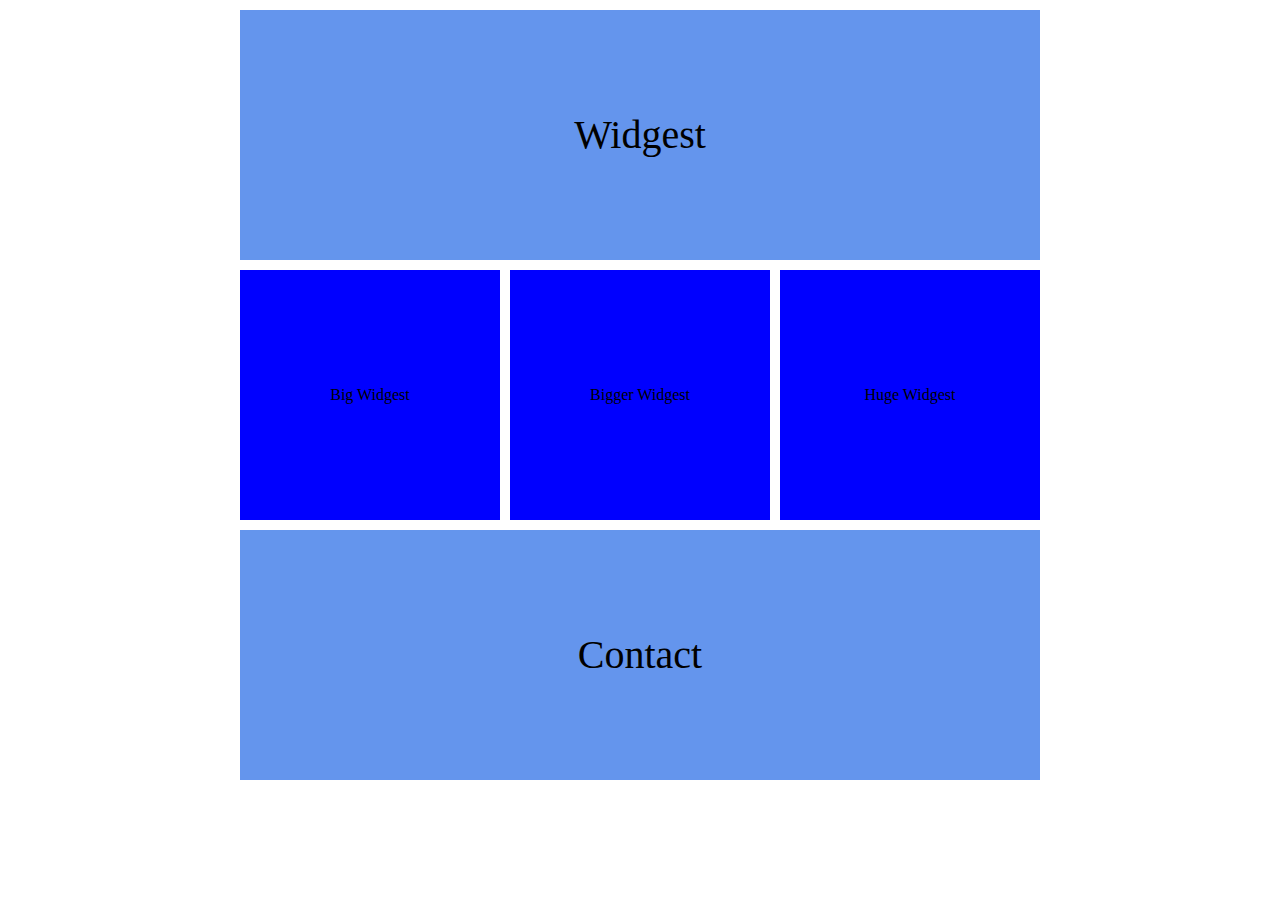
<file: hm2/index.html>
<!doctype html>
<html lang="en">
<head>
    <meta charset="UTF-8">
    <meta name="viewport"
          content="width=device-width, user-scalable=no, initial-scale=1.0, maximum-scale=1.0, minimum-scale=1.0">
    <meta http-equiv="X-UA-Compatible" content="ie=edge">
    <title>Document</title>
    <link rel="stylesheet" href="main.css">
    <link rel="stylesheet" href="normalize.css">
</head>
<body>
<div class="container">
    <div class="target"><p>Widgest</p></div>
    <div class="box">
        <div class="boxmini"><p>Big Widgest</p></div>
        <div class="boxmini"><p>Bigger Widgest</p></div>
        <div class="boxmini"><p>Huge Widgest</p></div>
    </div>
    <div class="target">Contact</div>
</div>
</body>
</html>
</file>
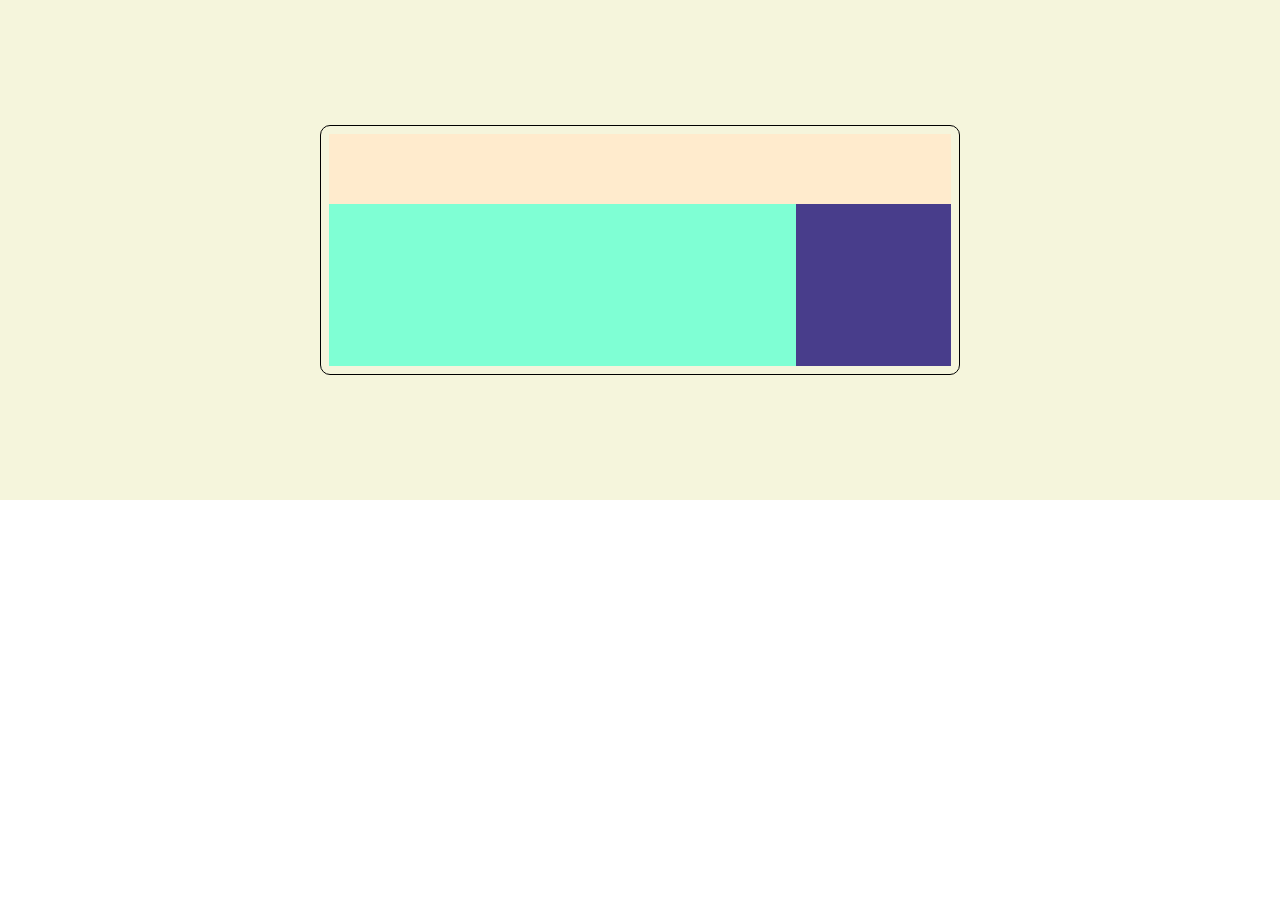
<file: hm4/index.html>
<!doctype html>
<html lang="en">
<head>
    <meta charset="UTF-8">
    <meta name="viewport"
          content="width=device-width, user-scalable=no, initial-scale=1.0, maximum-scale=1.0, minimum-scale=1.0">
    <meta http-equiv="X-UA-Compatible" content="ie=edge">
    <title>Document</title>
    <link rel="stylesheet" href="main.css">
    <link rel="stylesheet" href="media.css">
    <link rel="stylesheet" href="normalize.css">
</head>
<body>
    <div class="container">
        <div class="boxs">
            <div class="box1"></div>
            <div class="box2">
                <div class="boxA"></div>
                <div class="boxB"></div>
            </div>
    </div>
</body>
</html>
</file>
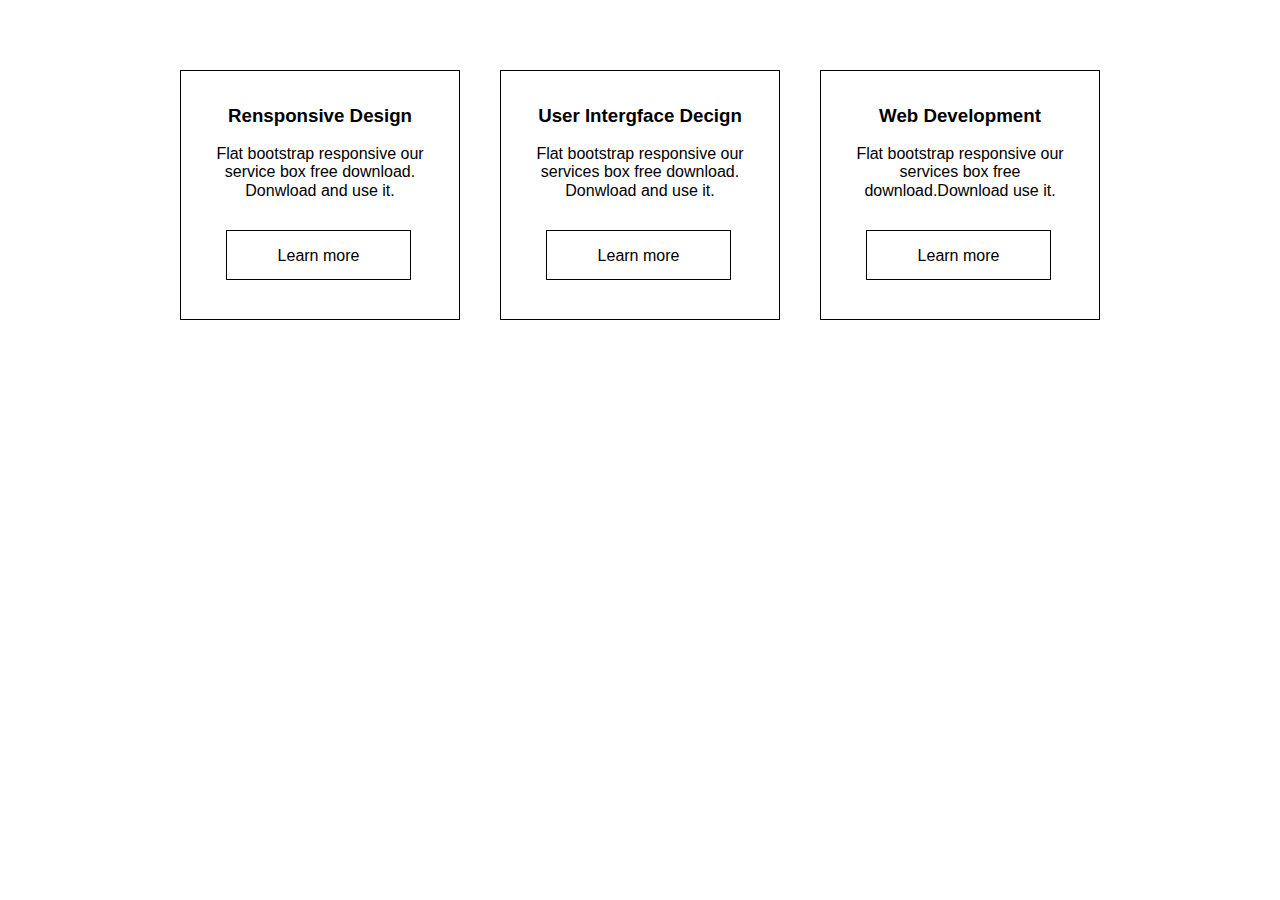
<file: hm2/example2/index.html>
<!doctype html>
<html lang="en">
<head>
    <meta charset="UTF-8">
    <meta name="viewport"
          content="width=device-width, user-scalable=no, initial-scale=1.0, maximum-scale=1.0, minimum-scale=1.0">
    <meta http-equiv="X-UA-Compatible" content="ie=edge">
    <title>Document</title>
    <link rel="stylesheet" href="main.css">
    <link rel="stylesheet" href="../normalize.css">
</head>
<body>
<div class="container">
    <div class="target">
        <h3>Rensponsive Design</h3>
        <p>Flat bootstrap responsive our service box free download. Donwload and use it.
        <div class="mini"><p>Learn more</p></div>
    </div>
    <div class="target">
        <h3>User Intergface Decign</h3>
        <p>Flat bootstrap responsive our services box free download. Donwload and use it.</p>
        <div class="mini"><p>Learn more</p></div>
    </div>
    <div class="target">
        <h3>Web Development</h3>
        <p>Flat bootstrap responsive our services box free download.Download use it.</p>
        <div class="mini"><p>Learn more</p></div>
    </div>
</div>
</body>
</html>
</file>
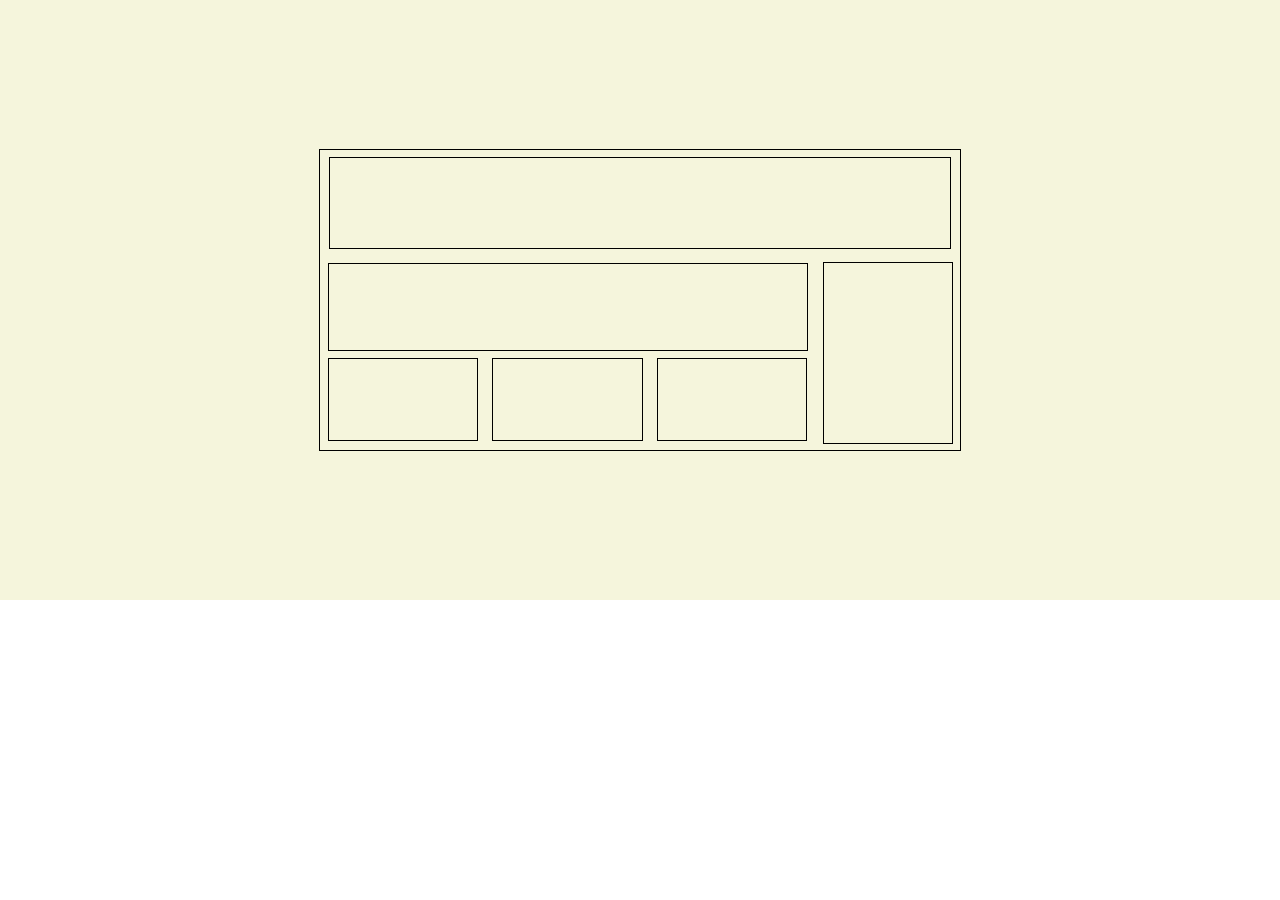
<file: hm4/card1/index.html>
<!doctype html>
<html lang="en">
<head>
    <meta charset="UTF-8">
    <meta name="viewport"
          content="width=device-width, user-scalable=no, initial-scale=1.0, maximum-scale=1.0, minimum-scale=1.0">
    <meta http-equiv="X-UA-Compatible" content="ie=edge">
    <title>Document</title>
    <link rel="stylesheet" href="main.css">
    <link rel="stylesheet" href="media.css">
    <link rel="stylesheet" href="../normalize.css">
</head>
<body>
<!--<div class="container">-->
<!--    <div class="boxs">-->
<!--        <div class="box1">-->
<!--            <div class="boxx"></div>-->
<!--        </div>-->
<!--        <div class="box2">-->
<!--            <div class="boxA">-->
<!--                <div class="boxA1">-->
<!--                    <div class="boxA11"></div>-->
<!--                </div>-->
<!--                <div class="boxA2">-->
<!--                    <div class="box-a"></div>-->
<!--                    <div class="box-b"></div>-->
<!--                    <div class="box-c"></div>-->
<!--                </div>-->

<!--            </div>-->
<!--            <div class="boxB">-->
<!--                <div class="boxBb"></div>-->
<!--            </div>-->
<!--        </div>-->
<!--    </div>-->


<!--</div>-->
</body>
     <div class="container">
         <div class="boxs">
             <div class="box1"></div>
             <div class="box2">
                 <div class="box2a"></div>
                 <div class="box2b">
                     <div class="box2bb"></div>
                     <div class="box2bb"></div>
                     <div class="box2bb"></div>
                 </div>
             </div>
             <div class="box3"></div>
         </div>
     </div>
</html>
</file>
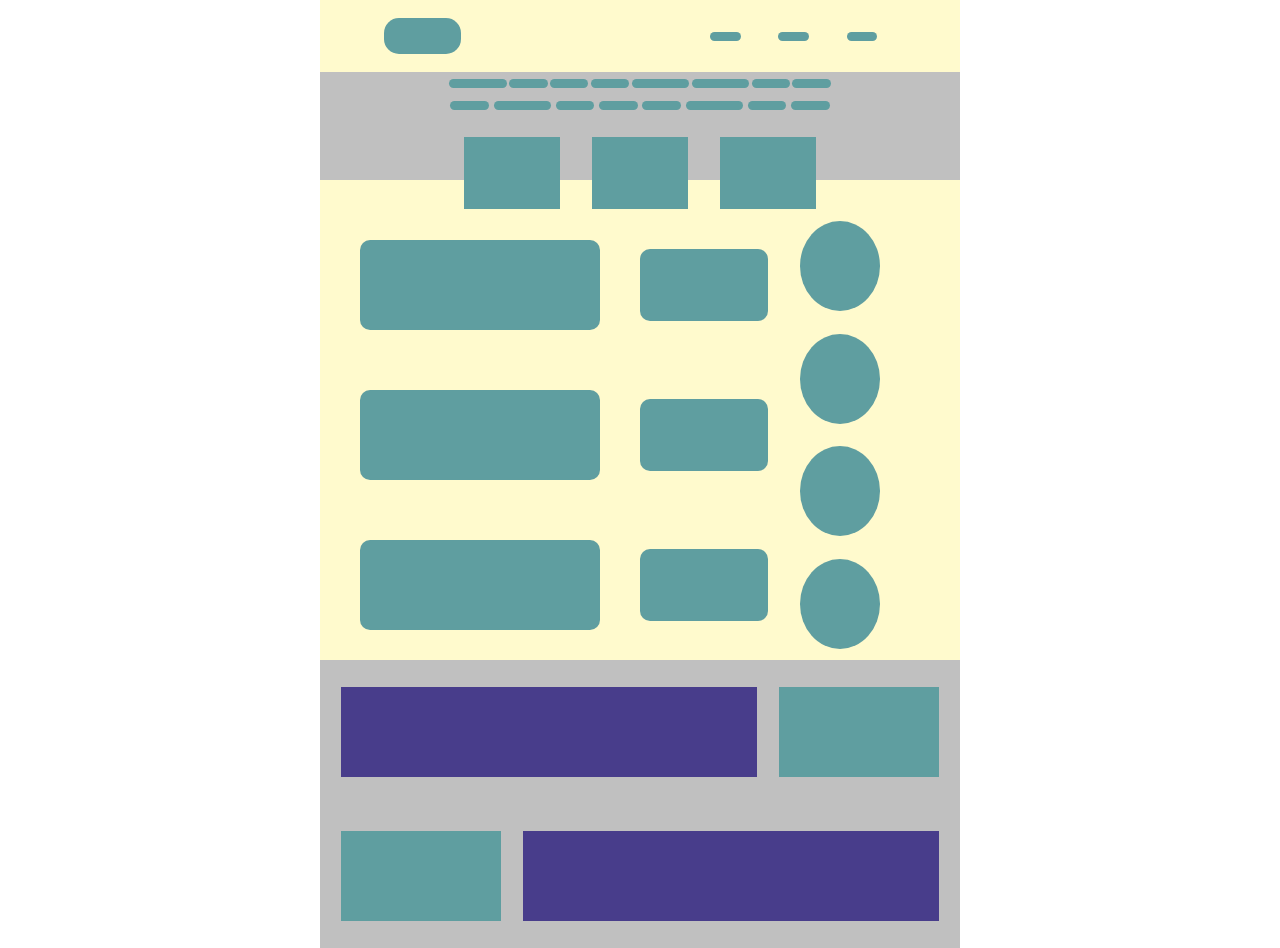
<file: hm2materials/index1.html>
<!doctype html>
<html lang="en">
<head>
    <meta charset="UTF-8">
    <meta name="viewport"
          content="width=device-width, user-scalable=no, initial-scale=1.0, maximum-scale=1.0, minimum-scale=1.0">
    <meta http-equiv="X-UA-Compatible" content="ie=edge">
    <title>Document</title>
    <link rel="stylesheet" href="main1.css">
</head>
<body>
<div class="container">
    <div class="containers">
        <div class="container1">
            <div class="box">
                <div class="h4 w15 bgr brdr15"></div>
                <div class="box1">
                    <div class="h1 w15 bgr brdr15"></div>
                    <div class="h1 w15 bgr brdr15"></div>
                    <div class="h1 w15 bgr brdr15"></div>
                </div>
            </div>
        </div>
        <div class="container2">
            <div class="box2">
                <div class="bgr brdr15 w15 h1"></div>
                <div class="bgr brdr15 w10 h1"></div>
                <div class="bgr brdr15 w10 h1"></div>
                <div class="bgr brdr15 w10 h1"></div>
                <div class="bgr brdr15 w15 h1"></div>
                <div class="bgr brdr15 w15 h1"></div>
                <div class="bgr brdr15 w10 h1"></div>
                <div class="bgr brdr15 w10 h1"></div>
                <div class="bgr brdr15 w10 h1"></div>
                <div class="bgr brdr15 w15 h1"></div>
                <div class="bgr brdr15 w10 h1"></div>
                <div class="bgr brdr15 w10 h1"></div>
                <div class="bgr brdr15 w10 h1"></div>
                <div class="bgr brdr15 w15 h1"></div>
                <div class="bgr brdr15 w10 h1"></div>
                <div class="bgr brdr15 w10 h1"></div>

            </div>
            <div class="box2">
                <div class="w25 h8 bgr"></div>
                <div class="w25 h8 bgr"></div>
                <div class="w25 h8 bgr"></div>
            </div>
        </div>
        <div class="container3">
            <div class="rigthleft">
                <div class="left">
                    <div class="w75 h10 bgr brdr10"></div>
                    <div class="w75 h10 bgr brdr10"></div>
                    <div class="w75 h10 bgr brdr10"></div>
                </div>
                <div class="rigth">
                    <div class="rigth1">
                        <div class="w25 h8 bgr brdr10"></div>
                        <div class="w25 h8 bgr brdr10"></div>
                        <div class="w25 h8 bgr brdr10"></div>
                    </div>
                    <div class="rigth2">
                        <div class="w50 h10 bgr brdr50 "></div>
                        <div class="w50 h10 bgr brdr50 "></div>
                        <div class="w50 h10 bgr brdr50 "></div>
                        <div class="w50 h10 bgr brdr50 "></div>
                    </div>
                </div>
            </div>
            <div class="medium">
                <div class="medium1">
                    <div class="w65 h10 bgr1"></div>
                    <div class="w25 h10 bgr"></div>
                </div>
                <div class="medium1">
                    <div class="w25 h10 bgr"></div>
                    <div class="w65 h10 bgr1"></div>
            </div>
        </div>
    </div>
</div>
</body>
</html>
</file>
<file: hm2/main.css>
.container {
    display: flex;
    justify-content: center;
    flex-direction: column;
    align-items: center;
}
.target {
    background:cornflowerblue ;
    width: 800px;
    height: 250px;
    font-size: 40px;
    margin:10px 0 0 0 ;
    align-items: center;
    justify-content: center;
    display: flex;
}

.boxmini {
    background: blue;
    box-sizing: border-box;
    width: 260px;
    height: 250px;
    margin:10px 0 0 0 ;
    justify-content: space-evenly;
    display: flex;
    align-items: center;
}
.box {
    width: 800px;
    display: flex;
    justify-content: space-between;
}
</file>
<file: hm4/main.css>
.container {
    width: 100vw;
    height: 500px ;
    display: flex;
    justify-content: center;
    background: beige;
    align-items: center;
}
.boxs {

    width: 50%;
    height: 50%;
    border: 1px solid black;
    border-radius: 10px;
    box-sizing: border-box;
    padding: 8px;
}
.box1 {
    background: blanchedalmond;
    width: 100%;
    height: 30%;
}
.box2 {
    background: black;
    width: 100%;
    height: 70%;
    display: flex;
}
.boxA {
    background: aquamarine;
    width: 75%;
    height: 100%;
}
.boxB {
    background: darkslateblue;
    width: 25%;
    height: 100%;
}
</file>
<file: hm4/media.css>
@media screen and (min-width: 0) and (max-width: 768px){
    .box1 {
        height: 20% ;
    }
    .box2 {
        height: 80%;
        flex-direction: column;
    }
    .boxA {
        height: 75%;
        width: 100%;
    }
    .boxB {
        height: 25%;
        width: 100%;
    }
}
</file>
<file: hm2/example2/main.css>
.container {
    display: flex;
    justify-content: center;
    margin: 50px;
}

.target {
    width: 280px;
    height: 250px;
    border: 1px solid black;
    box-sizing: border-box;
    margin: 20px;
    padding: 15px;
    justify-content:center;
    text-align: center;
    font-family: Arial;
}

.mini {
    height: 50px;
    width: 185px;
    box-sizing: border-box;
    border: 1px solid black;
    margin: 30px
}
</file>
<file: hm4/card1/main.css>
.container {
    width: 100vw;
    height: 600px ;
    display: flex;
    justify-content: center;
    background: beige;
    align-items: center;
}
.boxs {
    width: 50%;
    height: 50%;
    border: 1px solid black;
    display: flex;
    justify-content: space-around;
    flex-wrap: wrap;
    align-items: center;
    flex-direction: row;
}
.box1 {
    width: 97%;
    height: 30%;
    border: 1px solid black;
}
.box2 {
    width: 75%;
    height:60% ;
    display: flex;
    flex-wrap: wrap;
}
.box3 {
    width:20% ;
    height: 60%;
    border: 1px solid black;
}
.box2a {
    width: 100%;
    height: 48%;
    border: 1px solid black;
}
.box2b {
    width: 100%;
    height: 49%;
    display: flex;
    justify-content: space-between;
    align-items: end;
}
.box2bb {
    width: 31%;
    height: 92%;
    border: 1px solid black;
}
</file>
<file: hm4/card1/media.css>
@media screen and (min-width: 0) and (max-width: 768px){

    .box1 {
        height: 15% ;
    }
    .box2 {
        height: 60%;
        width: 97%;
    }
    .box3 {
        height: 15%;
        width: 97%;
    }

}
</file>
<file: hm2materials/main1.css>
body {
    margin: 0;
    padding: 0;
    box-sizing: border-box;
}
.container {
    height: 100vh;
    width: 100%;
    display:flex;
    justify-content: center;
    align-content: center;
}
.containers {
    background: darkslateblue;
    height: 100vh;
    width: 50%;
    display: flex;
    flex-direction: column;
    justify-content: center;
}
.container1, .container3{
    background: lemonchiffon;
}
.container2, .container4 {
    background: silver;
}
.container1 {
    height: 8vh;
    width: 100%;
    display: flex;
    justify-content:space-around;
    align-items: center;
}
.container2 {

    height: 12vh;
    width: 100% ;
    display: flex;
    flex-direction: column;
    align-items: center;
    justify-content: flex-end;
}
.container3 {
    height: 80vh;
    width: 100%;
    display: flex;
    flex-direction: column;
    justify-content: start;
    align-items: start;
}
.box {
    width: 80%;
    height: 6vh;
    display: flex;
    justify-content: space-between;
    align-items: center;
    align-content: center;
}
.h4 {
    height: 4vh;
}
.h8 {
    height: 8vh;
}
.h10 {
    height: 10vh;
}
.h15 {
    height: 15vh;
}
.w65 {
    width: 65%;
}
.w25 {
    width: 25%;
}
.w50 {
    width: 50% ;
}
.w15 {
    width: 15%;
}
.w10 {
    width: 10%;
}
.w75 {
    width: 75%;

}
.bgr {
    background: cadetblue;
}
.bgr1 {
    background: darkslateblue;
}
.brdr10 {
    border-radius: 10px;
}
.brdr15 {
    border-radius: 15px;
}
.brdr50 {
    border-radius: 50%;
}
.h1 {
    height: 1vh;
}
.box1{
    height: 5vh;
    width: 40%;
    display: flex;
    justify-content: space-around;
    align-items: center
}
.box2 {
    height: 7vh;
    width: 60%;
    display: flex;
    flex-wrap: wrap;
    justify-content: space-around;
    align-items: center;
    position: relative;
}
.box2 > .w25.h8.bgr {
    position: relative;
    top: 20px;
}
.rigth {
    margin-top: 30px;
    width: 50%;
    height: 50vh;
    display: flex;
    align-items: start;
    justify-content: space-evenly;
}
.rigth1 {
    width: 50%;
    height: 50vh;
    display: flex;
    flex-direction: column;
    align-items: start;
    justify-content: space-around;
}
.rigth2 {
    width: 50%;
    height: 50vh;
    display: flex;
    flex-direction: column;
    align-items: start;
    justify-content: space-around;
}
.left {
    margin-top: 30px;
    width: 50%;
    height: 50vh;
    display: flex;
    flex-direction: column;
    align-content: center;
    align-items: center;
    justify-content: space-around;
}
.rigthleft {
    height: 90vh;
    width: 100%;
    display: flex;
    justify-content: start;
    align-items: start;
}
.rigth1 > .w25.h8.bgr {
    width: 80%;
    display: flex;
    justify-content: space-between;
    flex-wrap: wrap;
}
.medium {
    width: 100%;
    height:33vh ;
    background: silver;
}
.medium1 {
    width: 100%;
    height:16vh ;
    display: flex;
    align-items: center;
    justify-content: space-evenly;
}
</file>
